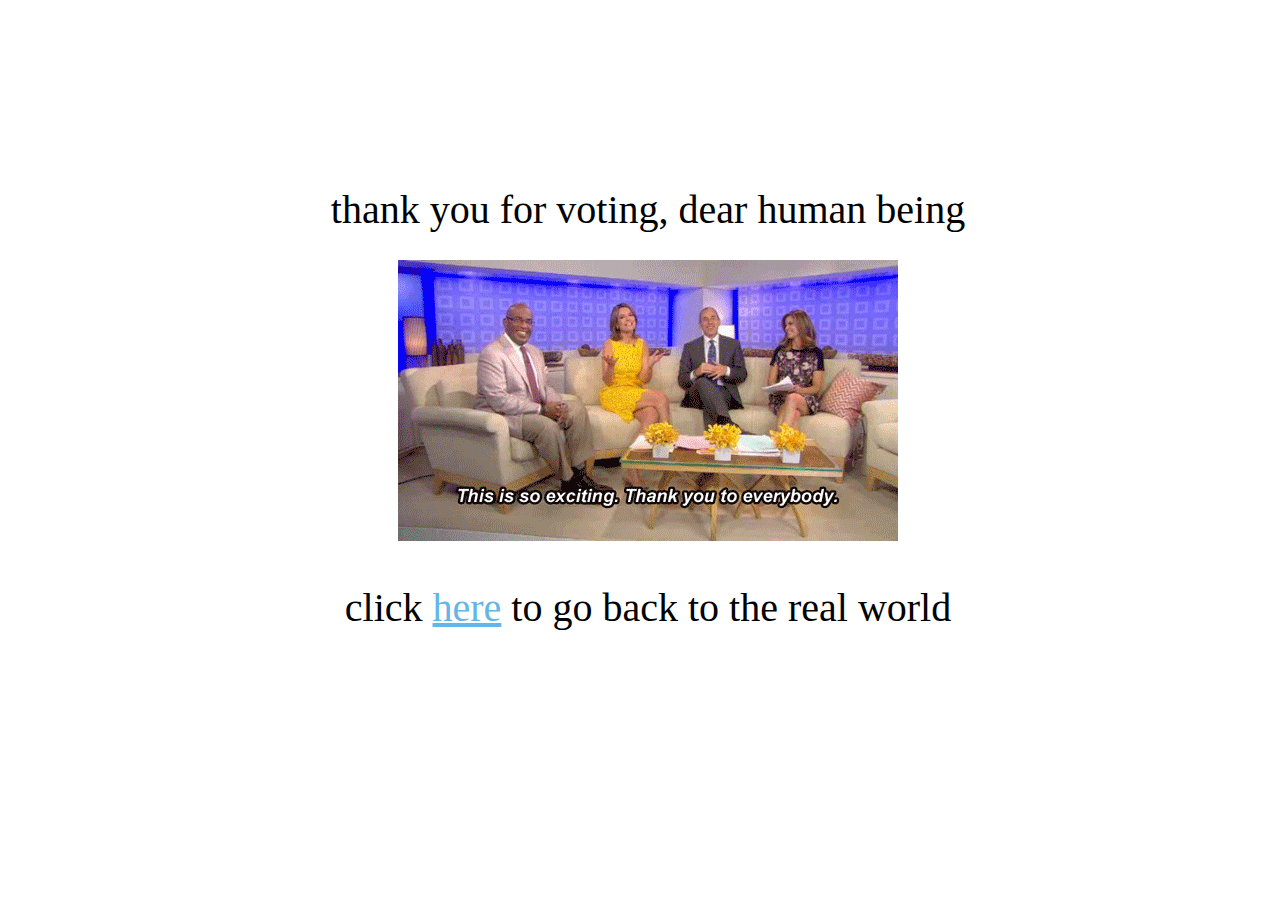
<file: assets/thank.html>
<!DOCTYPE html>
<html>
  <head>

    <style>
      #sankk{
        text-align: center;
        font-size: 40px;
        line-height: 60px;
        top: 20%;
        position: absolute;
        width: 100%;
      }
      .gif {
        margin: 20px;
        widows: 400px;
      }
      a {
        color: #63b6e5;
      }
    </style>

  </head>

  <body>
    <div id="sankk">
    thank you for voting, dear human being<br>
    <img class="gif" src="img/giphy.gif"/><br>
    click <a href="http://www.europemovingimage.eu/">here</a> to go back to the real world
    </div>
  </body>
</html>
</file>
